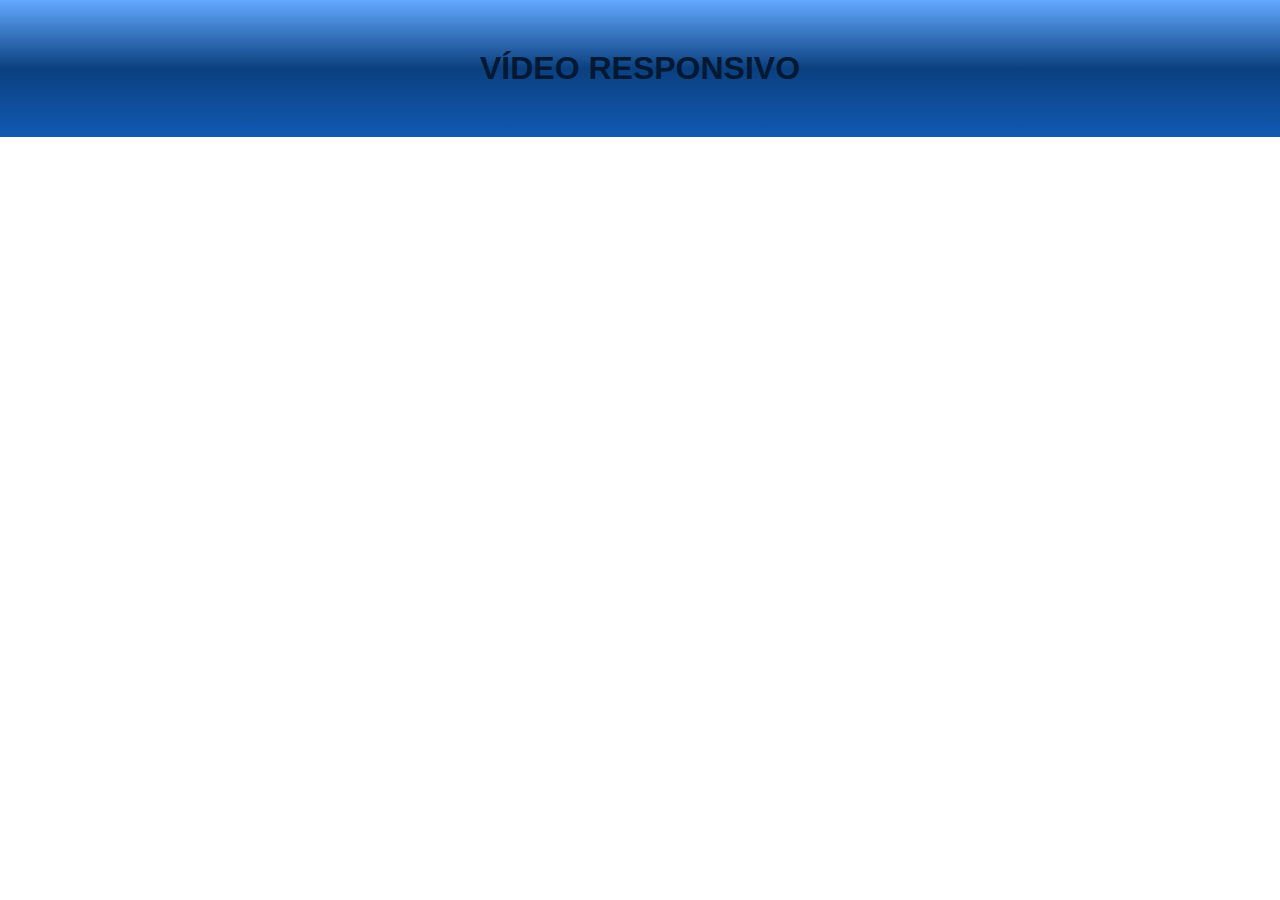
<file: index.html>
<!DOCTYPE html>
<html lang="pt-br">
<head>
    <meta charset="UTF-8">
    <meta http-equiv="X-UA-Compatible" content="ie=edge">
    <title>Vídeo RESPONSIVO</title>
    <link rel="stylesheet" href="style.css">
</head>
<body>
  <h1>VÍDEO RESPONSIVO</h1>
  <div>
    <iframe width="560" height="315" src="https://www.youtube.com/embed/pS-gbqbVd8c" title="YouTube video player" frameborder="0" allow="accelerometer; autoplay; clipboard-write; encrypted-media; gyroscope; picture-in-picture" allowfullscreen></iframe>
  </div>
</body>
</html>
</file>
<file: style.css>
/* iframe reponsivo para envelopar vídeos */
@charset "UTF-8";

*{
  margin: 0px;
  padding: 0px;
}

h1{
  margin: auto;
  padding: 50px 0px 50px 0px;
  text-align: center;
  font-family: Arial, sans-serif;
  font-weight: bolder;
  background-image: linear-gradient( to bottom, #63A9FF, #0B407F, #1059B3);
  color: #021833;
}

div {
  margin: auto;
  
  max-height: 900px;
  max-width: 1600px;
  position: relative;
  overflow: hidden;
  padding-top: 56.25%;
}

div > iframe {
  position: absolute;
  top: 0;
  left: 0;
  width: 100%;
  height: 100%;
  border: 0;
}
</file>
